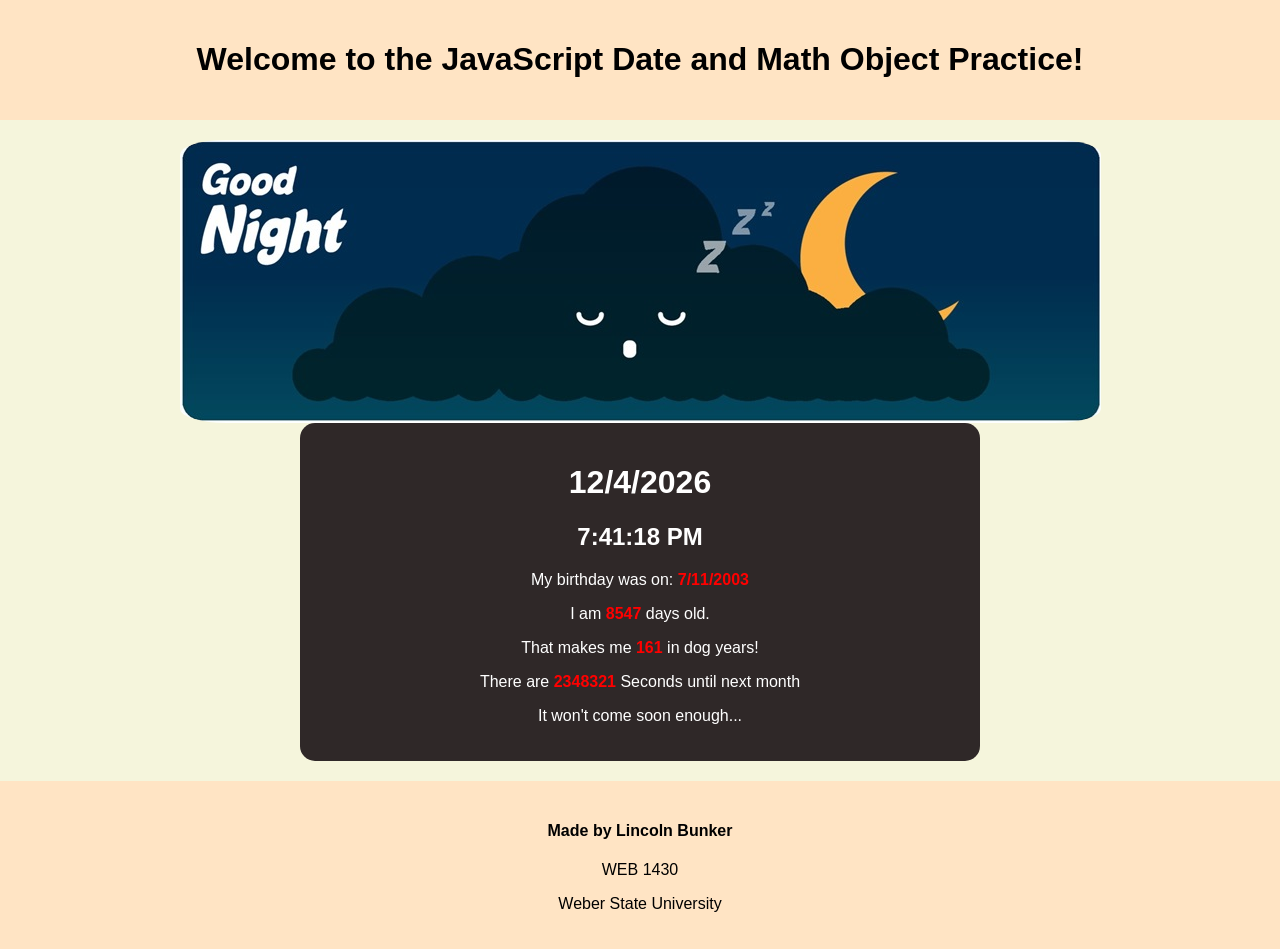
<file: index.html>
<!--
Note: You may make minor edits to this HTML as necessary
 to integrate with your JavaScript or CSS styles.
-->

<!DOCTYPE html>
<html lang="en">
<head>
    <meta charset="UTF-8">
    <meta name="viewport" content="width=device-width, initial-scale=1.0">
    <title>Introduction to JavaScript's Date and Math Objects</title>
    <link rel="stylesheet" href="/styles/birthday.css">
    <script src="/scripts/birthday.js" defer></script>
</head>
<body>
    <div class="welcome-container">
        <h1 id="welcome-message">Welcome to the JavaScript Date and Math Object Practice!</h1>
    </div>
    <div class="challenge-container">
        <img id="greeting-image" src="" alt="Greeting Image">
        <div class="challenge-wrapper">
            <h1 id="current-date"></h1>
            <h2 id="current-time"></h2>
            <p>My birthday was on: <span id="birthday"></span></p>
            <p>I am <span id="days-old"></span> days old.</p>
            <p>That makes me <span id="age-dog-years"></span> in dog years!</p>
            <p>There are <span id="seconds-next-month"></span> Seconds until next month</p>
            <p>It won't come soon enough...</p>
        </div>
    </div>
    <footer class="footer">
        <div>
            <h4>Made by Lincoln Bunker</h4>
            <p>WEB 1430</p>
            <p>Weber State University</p>
        </div>
    </footer>
</body>
</html>
</file>
<file: styles/birthday.css>
body {
    margin: 0;
    padding: 0;
    font-family: Arial, sans-serif;
    text-align: center;
    background-color: beige;
    color: white;
}

span {
    font-weight: bold;
    color:red;
}

.welcome-container {
    background-color: bisque;
    padding: 20px 20px;
    color: black;
}

#greeting-image {
    border-radius: 5%;
}

.challenge-container {
    margin: 20px 0;
    display: flex;
    flex-direction: column;
    align-items: center;
}

.challenge-wrapper {
    padding: 20px 20px;
    width: 50%;
    background-color: rgb(47, 40, 40);
    border-radius: 15px;
}

.footer {
    color: black;
    background-color: bisque;
    padding: 20px 20px;
}
</file>
